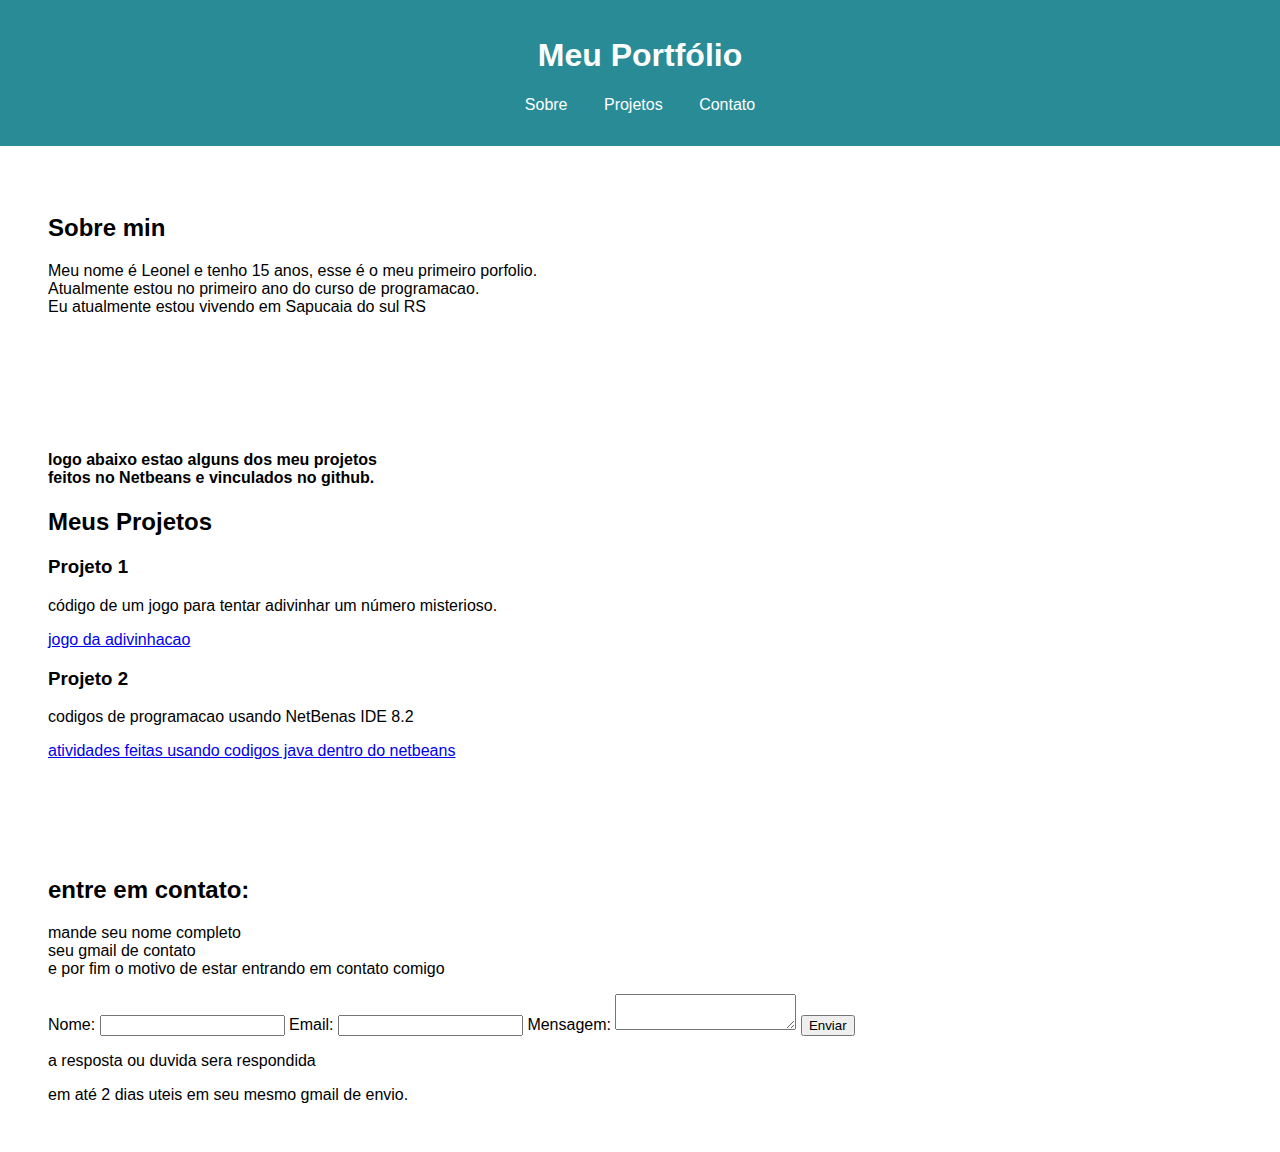
<file: index.html>
<!DOCTYPE html>
<html lang="pt-BR">
<head>
    <meta charset="UTF-8">
    <meta name="viewport" content="width=device-width, initial-scale=1.0">
    <title>Meu Portfólio</title>
    <link rel="stylesheet" href="style.css">
</head>
<body>
    <header>
        <h1>Meu Portfólio</h1>
        <nav>
            <ul>
                <li><a href="sobre.html">Sobre</a></li>
                <li><a href="projetos.html">Projetos</a></li>
                <li><a href="contato.html">Contato</a></li>
            </ul>
        
    </header>

    <section id="sobre">
        <h2>Sobre min</h2>
        <p>Meu nome é Leonel e tenho 15 anos, esse é o meu primeiro porfolio. <br> 
        Atualmente estou no primeiro ano do curso de programacao. <br>
        Eu atualmente estou vivendo em Sapucaia do sul RS
        <br>
        <br>
        
      
        
        
        </p>


    </section>

    <section id="projetos">

        <h4>logo abaixo estao alguns dos meu projetos <br>
            feitos no Netbeans e vinculados no github.</h4>

        <h2>Meus Projetos</h2>
        <div class="projeto">
            <h3>Projeto 1</h3>
            <p>código de um jogo para tentar adivinhar um número misterioso.</p>
            <a href="https://1drv.ms/w/c/fe97f060851e22d1/Ea7j3UZchQ1ItdsbK6dY_E4BtR3jWBkTcYC1ww3e98C6ew?e=7CNJzE>">jogo da adivinhacao</a>

        </div> 

        <div class="projeto">
            <h3>Projeto 2</h3>
           
            <p>codigos de programacao usando NetBenas IDE 8.2</p>
            <a href="https://1drv.ms/w/c/fe97f060851e22d1/EfpIaxwORBVJr9a902TrvQ8BmZID4dck642OtN4ec7RWEw?e=KeNzLA>">atividades feitas usando codigos java dentro do netbeans</a>

        </nav>
        </div>
    </section>

    <section id="*********">
        <h2>entre em contato:</h2>
        <p>mande seu nome completo <br>
        seu gmail de contato <br>
    e por fim o motivo de estar entrando em contato comigo </p>
        
            <label for="nome">Nome:</label>
            <input type="text" id="nome" name="nome"required>
            <label for="email">Email:</label>
            <input type="email" id="email" name="email" required>
            <label for="mensagem">Mensagem:</label>
            <textarea id="mensagem" name="mensagem" required></textarea>
            <button type="submit">Enviar</button>

            <p>a resposta ou duvida sera respondida </p>
            em até 2 dias uteis em seu mesmo gmail de envio.</h3>

        </form>
    </section>

</body>
</html>
</file>
<file: style.css>
body {
    font-family: Arial, sans-serif;
    margin: 0;
    padding: 0;
    box-sizing: border-box;

    fundo{
        background-image: url (https://photos.app.goo.gl/f8CUvafFVMjwLQcY8);
    }
}

.minha{

width : 250px;
height: 300px;
}
header {
    background-color: #298b96;
    color: rgb(253, 253, 253);
    padding: 1rem;
    text-align: center;
}

nav ul {
    list-style-type: none;
    padding: 0;
}

nav ul li {
    display: inline;
    margin: 0 1rem;
}

nav ul li a {
    color: rgb(255, 255, 255);
    text-decoration: none;
}

section {
    padding: 2rem;
    margin: 1rem;
}

.projeto {
    margin: 1rem 0;
}

form {
    display: flex;
    flex-direction: column;
}

form label {
    margin-top: 1rem;
}

form input, form textarea, form button {
    margin-top: 0.5rem;
    padding: 0.5rem;
}
</file>
